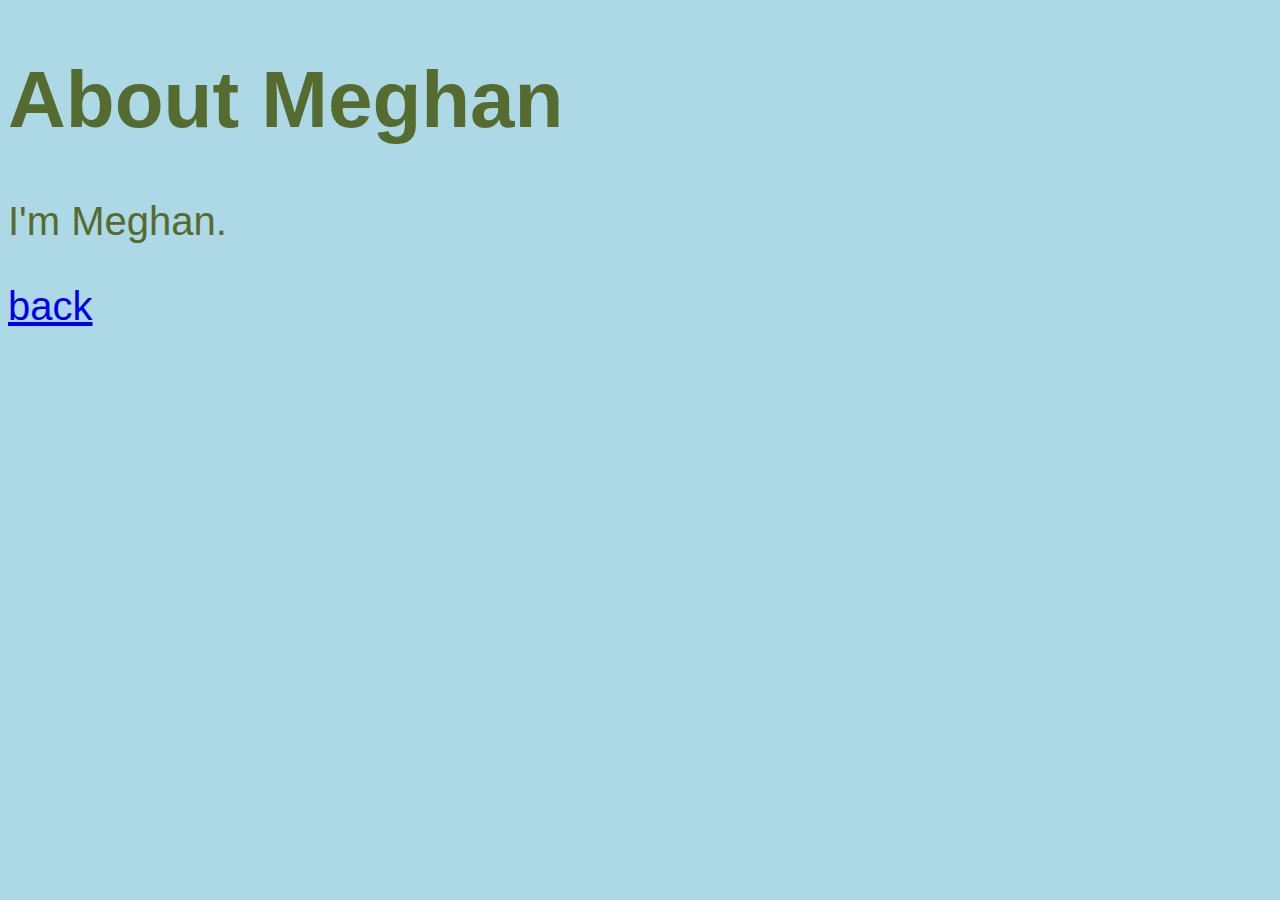
<file: about.html>
<!DOCTYPE HTML>
<html>
  <head>
    <meta charset="utf-8">
    <meta name="viewport" content="width=device-width, initial-scale=1">

    <title>about</title>
    <link rel="stylesheet" href="style.css">
  </head>

  <body>
    <h1>About Meghan</h1>
    <p>I'm Meghan.</p>
    <a href="index.html">back</a>
  </body>
</html>
</file>
<file: style.css>
body {
  background-color: lightblue;
  color:darkolivegreen;
  font-size:40px;
  font-family: 'helvetica', sans-serif;
}

li {
  display: inline-block;
  padding:40px;
  background-color:green;
  margin:20px;
  color:white;
  border-radius:50%;
  border: 10px dashed blue;
}

.highlight {
  background:yellow;
  color:red;
}

.dot {
  height: 25px;
  width: 25px;
  background-color: #bbb;
  border-radius: 50%;
  display: inline-block;
}

.rectangle {
  background: darkgrey;
  width:100%;
  height:60px;
  margin: 10px;
  position:fixed;
  top:0;
  left:0;
  z-index: -1;
  transition: 1s ease;
}

.rectangle:hover {
  background:red;
}
</file>
